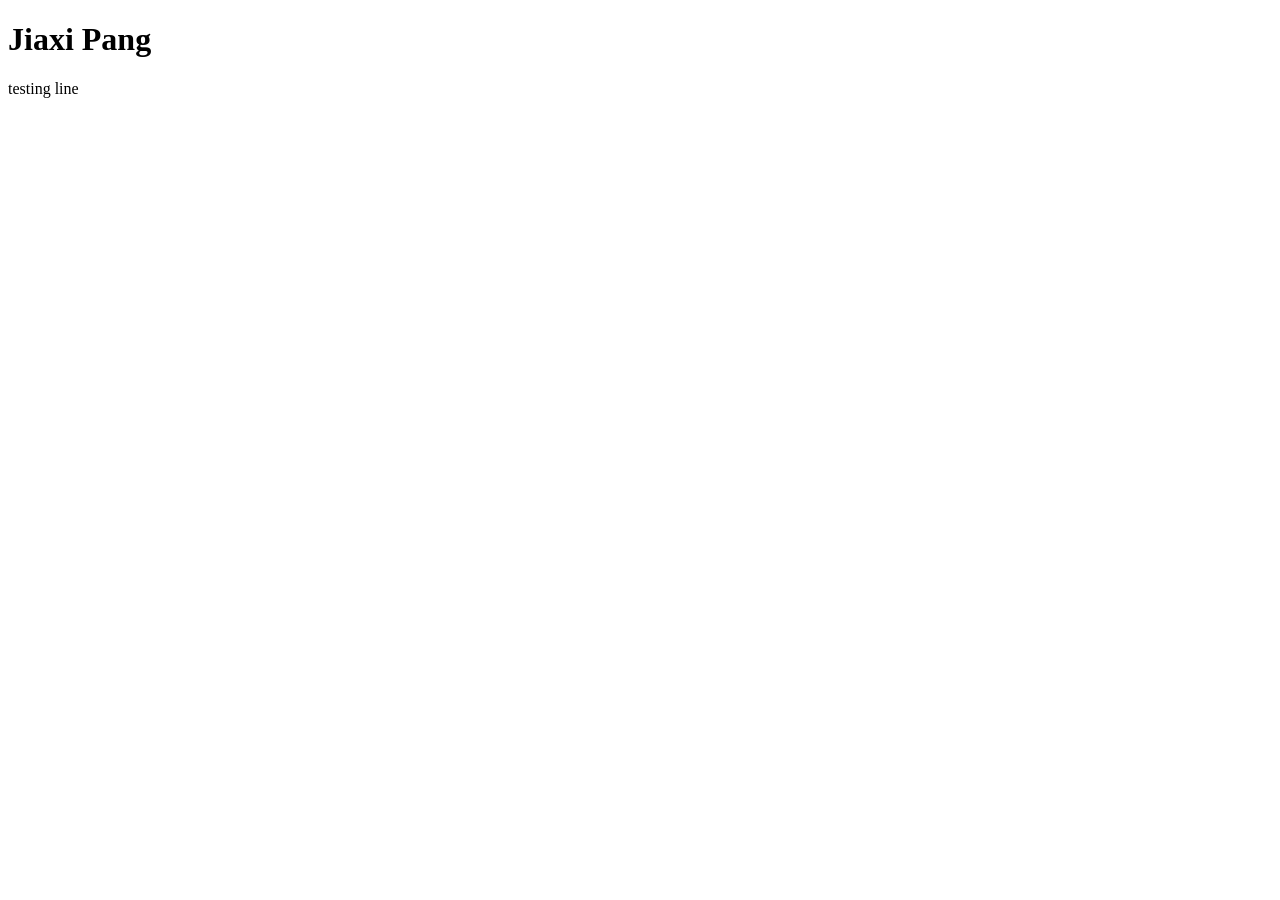
<file: index.html>
<!DOCTYPE html>
<html lang="en">
<head>
<meta charset="UTF-8">
<meta name="viewport" content="width=device-width, initial-scale=1.0">
<title>Welcome to Git</title>
</head>
<body>
<h1>Jiaxi Pang</h1>
<p>testing line</p>
</body>
</html>
</file>
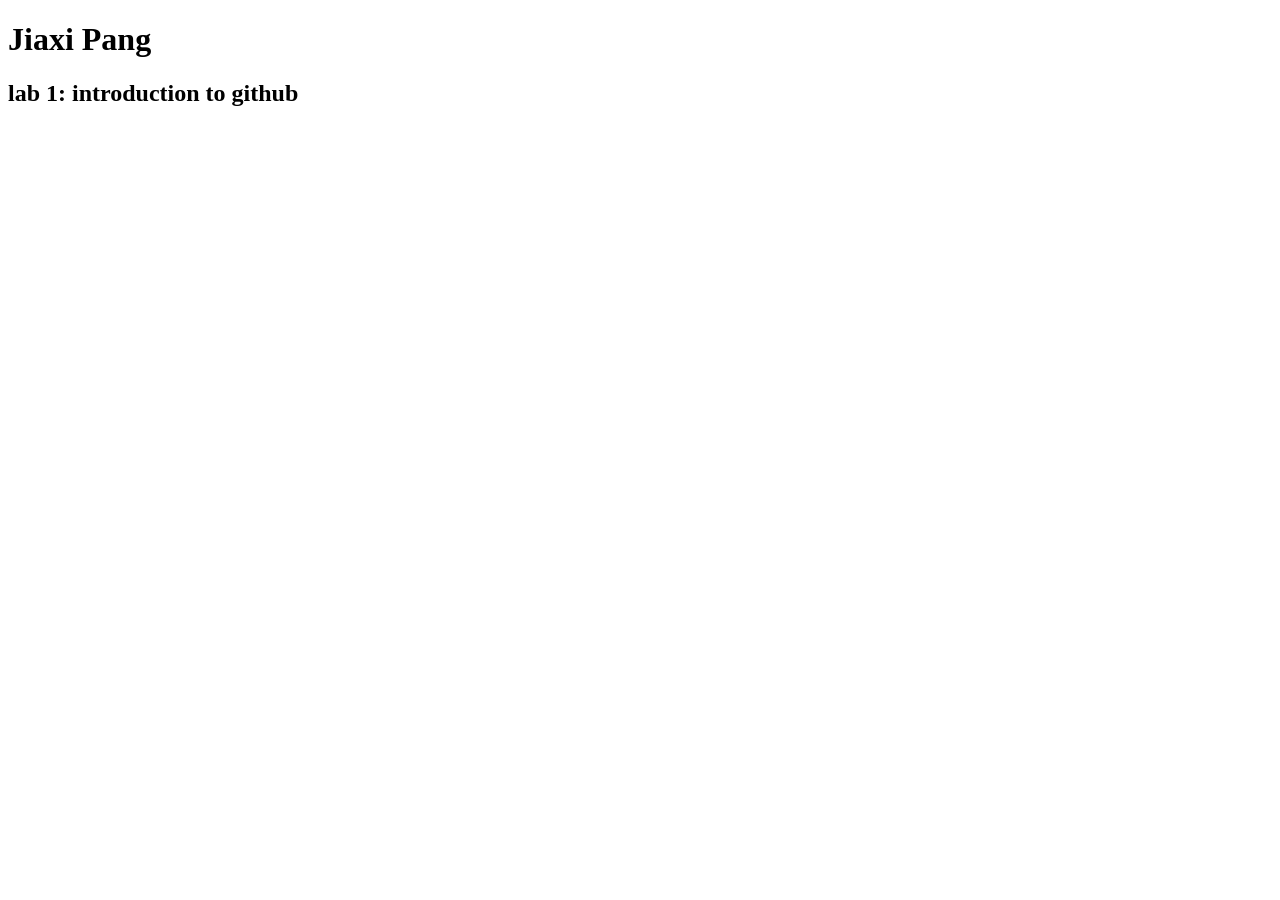
<file: Lab1/Lab1.html>
<!DOCTYPE html>
<html lang="en">
<head>
    <meta charset="UTF-8">
    <meta name="viewport" content="width=device-width, initial-scale=1.0">
    <title>lab 1: introduction to github</title>
</head>
<body>
    <h1>Jiaxi Pang</h1>
    <h2>lab 1: introduction to github</h2>
</body>
</html>
</file>
